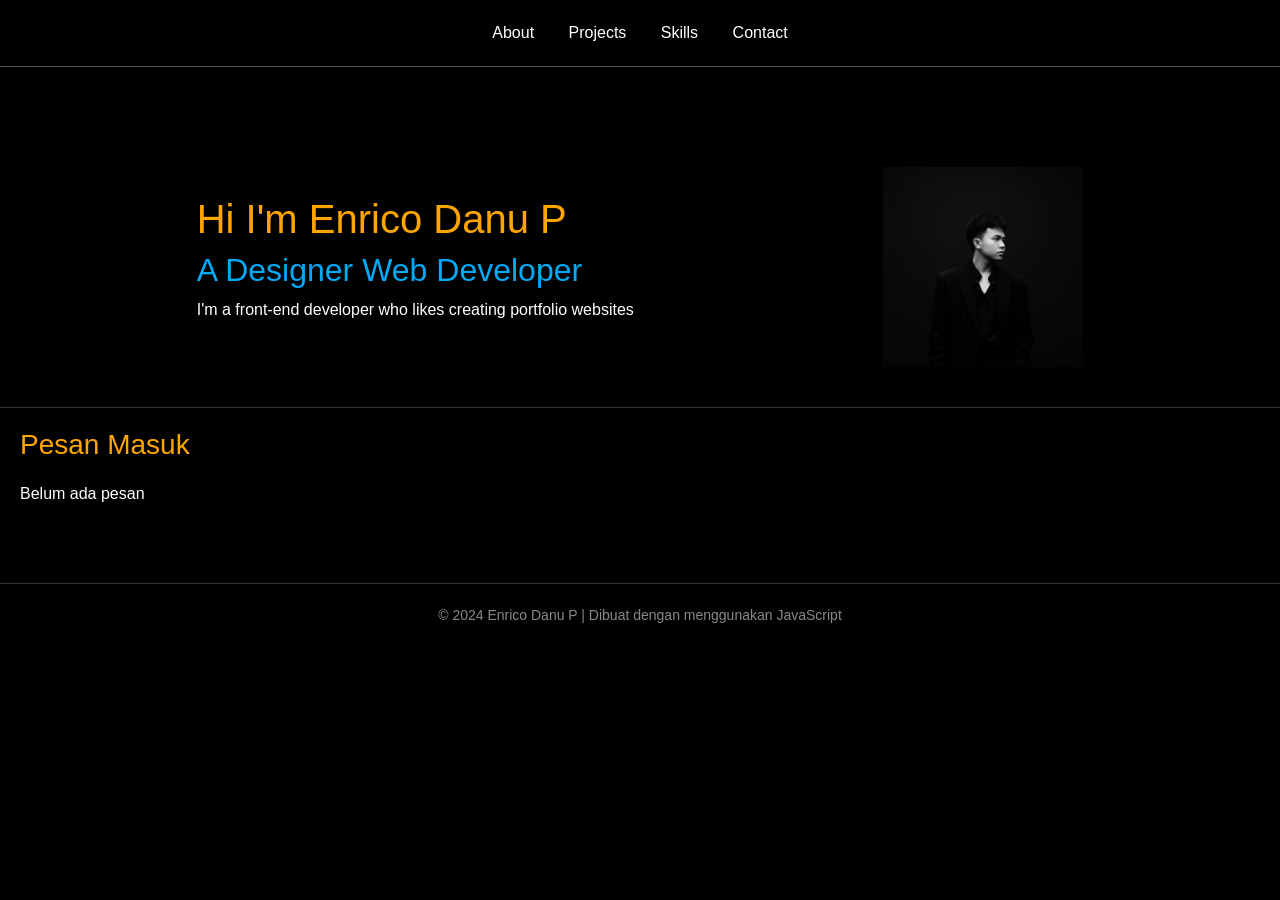
<file: index.html>
<!DOCTYPE html>
<html>
<head>
    <title>Portfolio</title>
    <link href="https://cdn.jsdelivr.net/npm/bootstrap@5.3.8/dist/css/bootstrap.min.css" rel="stylesheet">
    <link rel="stylesheet" href="assets/styles/style.css">
</head>
<body>
    <nav>
        <div class="nav-links">
            <a href="about.html">About</a>
            <a href="projects.html">Projects</a>
            <a href="skills.html">Skills</a>
            <a href="contact.html">Contact</a>
        </div>
    </nav>

    <div class="container">
        <div class="text">
            <h1>Hi I'm Enrico Danu P</h1>
            <h2>A Designer Web Developer</h2>
            <p>I'm a front-end developer who likes creating portfolio websites</p>
        </div>
        <div class="gambar">
            <img src="assets/images/image.jpg" width="200">
        </div>
    </div>
    <div class="pesan-section">
        <h3><i class="fas fa-comments"></i> Pesan Masuk</h3>
        <div id="daftarPesan"></div>
    </div>
    <footer>
        <p>&copy; 2024 Enrico Danu P | Dibuat dengan <i class="fas fa-heart"></i> menggunakan JavaScript</p>
    </footer>
</div>

    <script src="https://cdn.jsdelivr.net/npm/bootstrap@5.3.2/dist/js/bootstrap.bundle.min.js"></script>
    <script src="assets/scripts/node.js"></script>
</body>
</html>
</file>
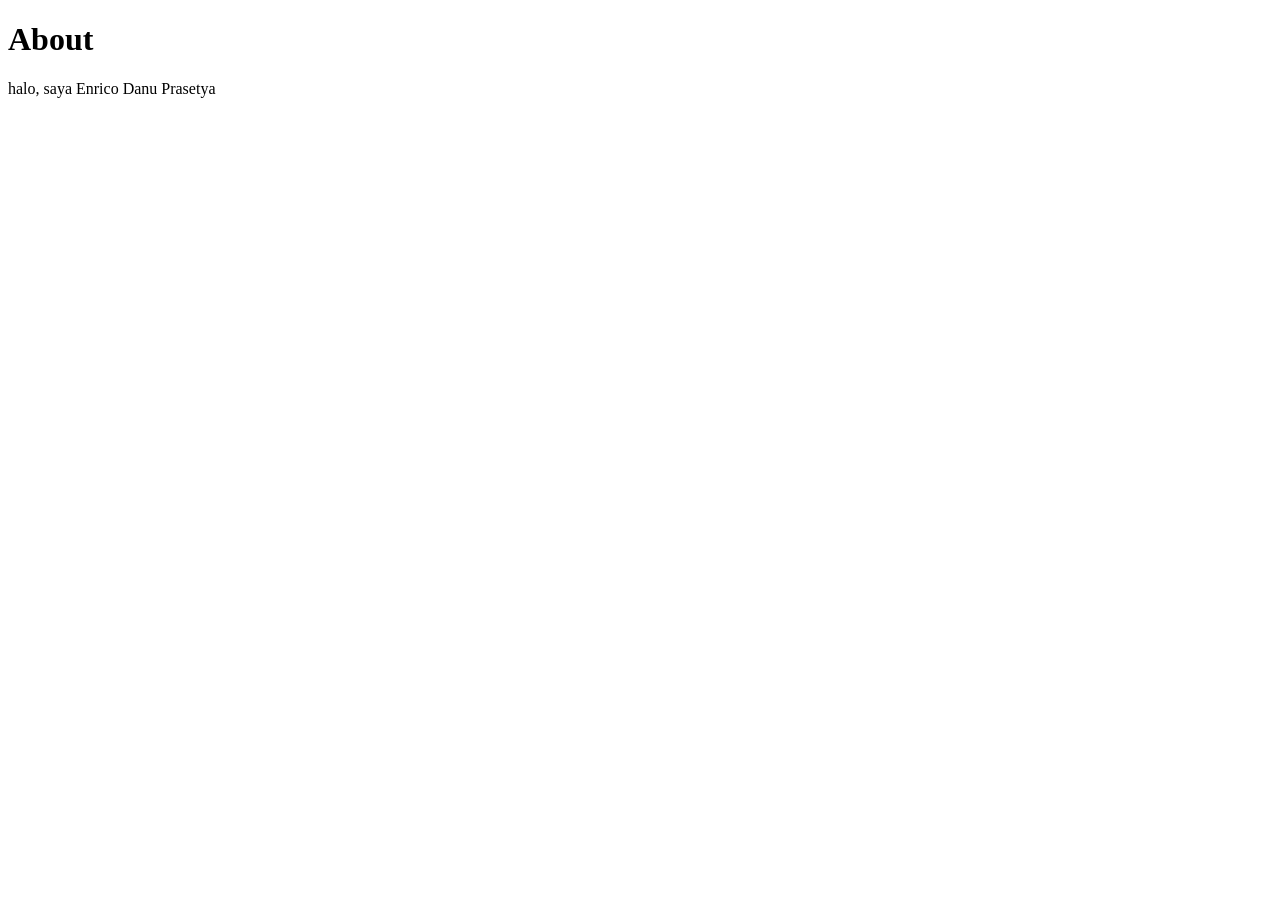
<file: About.html>
<!DOCTYPE html>
<html lang="en">
<head>
    <meta charset="UTF-8">
    <meta name="viewport" content="width=device-width, initial-scale=1.0">
    <title>About Me</title>
</head>
<body>
    <h1>About</h1>
    <p>halo, saya Enrico Danu Prasetya</p>
</body>
</html>
</file>
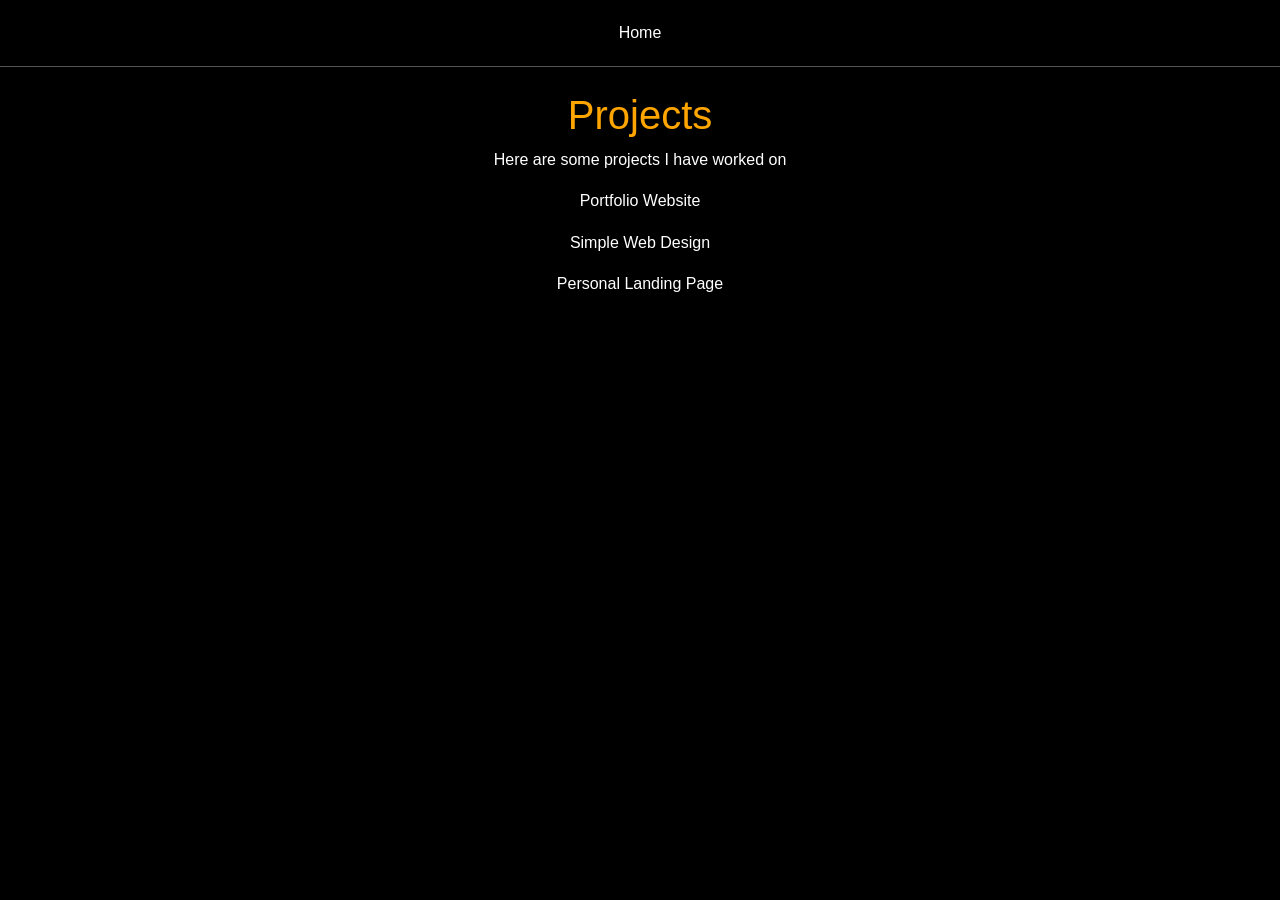
<file: projects.html>
<!DOCTYPE html>
<html>
<head>
<title>Projects</title>
<link href="https://cdn.jsdelivr.net/npm/bootstrap@5.3.8/dist/css/bootstrap.min.css" rel="stylesheet">
<link rel="stylesheet" href="assets/styles/style.css">

</head>
<body>
    <nav>
    <a href="index.html">Home</a>
    </nav>

    <div class="page-container">
    <div class="text-center mt-4">
    <h1>Projects</h1>
    <p>Here are some projects I have worked on</p>

    <p>Portfolio Website</p>
    <p>Simple Web Design</p>
    <p>Personal Landing Page</p>
</div>

<script src="https://cdn.jsdelivr.net/npm/bootstrap@5.3.2/dist/js/bootstrap.bundle.min.js"></script>
<script src="assets/scripts/node.js"></script>

</body>
</html>
</file>
<file: assets/styles/style.css>
body {
    background: black;
    color: white;
    font-family: Arial, sans-serif;
    margin: 0;
    line-height: 1.6;
}

nav {
    text-align: center;
    padding: 20px;
    border-bottom: 1px solid #555;
    position: sticky;
    top: 0;
    background: black;
    z-index: 100;
}
nav a {
    color: white;
    margin: 15px;
    text-decoration: none;
    transition: color 0.3s ease;
}
nav a:hover {
    color: orange;
}
.nav-btn {
    background: transparent;
    border: none;
    color: white;
    margin: 15px;
    text-decoration: none;
    font-size: 16px;
    font-family: Arial, sans-serif;
    cursor: pointer;
    padding: 8px 16px;
    transition: all 0.3s ease;
}
.nav-btn:hover {
    color: orange;
    transform: translateY(-2px);
}

#content {
    min-height: 400px;
    padding: 20px;
    max-width: 1200px;
    margin: 0 auto;
}

.card {
    background: #111;
    border: 1px solid #333;
    border-radius: 8px;
    padding: 20px;
    margin: 20px 0;
    transition: transform 0.3s ease, box-shadow 0.3s ease;
}
.card:hover {
    transform: translateY(-5px);
    box-shadow: 0 5px 20px rgba(255, 165, 0, 0.2);
    border-color: orange;
}
.card h3 {
    color: orange;
    margin-top: 0;
    margin-bottom: 15px;
}
.card p {
    margin: 10px 0;
    line-height: 1.6;
}

.badge {
    display: inline-block;
    background: #222;
    color: rgb(1, 169, 247);
    padding: 5px 12px;
    margin: 5px;
    border-radius: 20px;
    font-size: 14px;
    border: 1px solid rgb(1, 169, 247);
    transition: all 0.3s ease;
}
.badge:hover {
    background: rgb(1, 169, 247);
    color: black;
    transform: scale(1.05);
}

form {
    display: flex;
    flex-direction: column;
    gap: 15px;
    margin: 20px 0;
}
input, textarea {
    background: #222;
    border: 1px solid #444;
    color: white;
    padding: 10px;
    border-radius: 5px;
    font-family: Arial, sans-serif;
    font-size: 14px;
    transition: all 0.3s ease;
}
input:focus, textarea:focus {
    outline: none;
    border-color: orange;
    box-shadow: 0 0 5px rgba(255, 165, 0, 0.3);
}
button[type="submit"] {
    background: orange;
    color: black;
    border: none;
    padding: 10px 20px;
    border-radius: 5px;
    cursor: pointer;
    font-size: 16px;
    font-weight: bold;
    transition: all 0.3s ease;
}
button[type="submit"]:hover {
    background: rgb(1, 169, 247);
    transform: translateY(-2px);
}

.btn-hapus {
    background: #dc3545;
    color: white;
    border: none;
    padding: 5px 12px;
    border-radius: 5px;
    cursor: pointer;
    margin-top: 10px;
    font-size: 12px;
    transition: all 0.3s ease;
}
.btn-hapus:hover {
    background: #bb2d3b;
    transform: scale(1.02);
}

.pesan-section {
    margin-top: 40px;
    padding: 20px;
    border-top: 1px solid #333;
}
.pesan-section h3 {
    color: orange;
    margin-bottom: 20px;
}
.pesan-item {
    background: #111;
    border-left: 3px solid orange;
    padding: 15px;
    margin-bottom: 15px;
    border-radius: 5px;
    transition: transform 0.3s ease;
}
.pesan-item:hover {
    transform: translateX(5px);
    background: #1a1a1a;
}
.pesan-item strong {
    color: orange;
}
.pesan-item small {
    color: #888;
    font-size: 12px;
}
.pesan-item p {
    margin-top: 10px;
    color: #ddd;
}

footer {
    text-align: center;
    padding: 20px;
    border-top: 1px solid #333;
    margin-top: 40px;
    color: #888;
    font-size: 14px;
}
footer i {
    color: orange;
}

.about-title {
    margin-top: 80px;
    padding-top: 70px;
}
.container {
    display: flex;
    justify-content: space-around;
    align-items: center;
    margin-top: 100px;
    flex-wrap: wrap;
    gap: 20px;
}

h1 {
    color: orange;
}
h2 {
    color: rgb(1, 169, 247);
}
h3 {
    color: orange;
}

@keyframes fadeIn {
    from {
        opacity: 0;
        transform: translateY(20px);
    }
    to {
        opacity: 1;
        transform: translateY(0);
    }
}
.card, .pesan-item {
    animation: fadeIn 0.5s ease;
}

@media (max-width: 768px) {
    nav {
        padding: 10px;
    }
    .nav-btn {
        margin: 5px;
        padding: 5px 10px;
        font-size: 14px;
    }
    #content {
        padding: 15px;
    }
    .card {
        padding: 15px;
    }
    .pesan-section {
        padding: 15px;
    }
}

@media (max-width: 480px) {
    .nav-btn {
        margin: 3px;
        padding: 4px 8px;
        font-size: 12px;
    }
    h1 {
        font-size: 24px;
    }
    h2, h3 {
        font-size: 18px;
    }
    .badge {
        font-size: 12px;
        padding: 4px 10px;
    }
}

.cari-container {
    margin-bottom: 20px;
    display: flex;
    gap: 10px;
    flex-wrap: wrap;
    align-items: center;
}

.cari-input {
    padding: 8px 12px;
    width: 200px;
    background: #222;
    border: 1px solid #444;
    color: white;
    border-radius: 5px;
    font-size: 14px;
}

.cari-input:focus {
    outline: none;
    border-color: orange;
    box-shadow: 0 0 5px rgba(255, 165, 0, 0.3);
}

.cari-btn {
    padding: 8px 16px;
    background: #444;
    color: white;
    border: none;
    border-radius: 5px;
    cursor: pointer;
    font-weight: bold;
    transition: all 0.3s ease;
}

.cari-btn:hover {
    background: rgb(1, 169, 247);
    transform: translateY(-2px);
}

.semua-btn {
    padding: 8px 16px;
    background: #444;
    color: white;
    border: none;
    border-radius: 5px;
    cursor: pointer;
    transition: all 0.3s ease;
}

.semua-btn:hover {
    background: rgb(1, 169, 247);
    color: black;
    transform: translateY(-2px);
}
</file>
